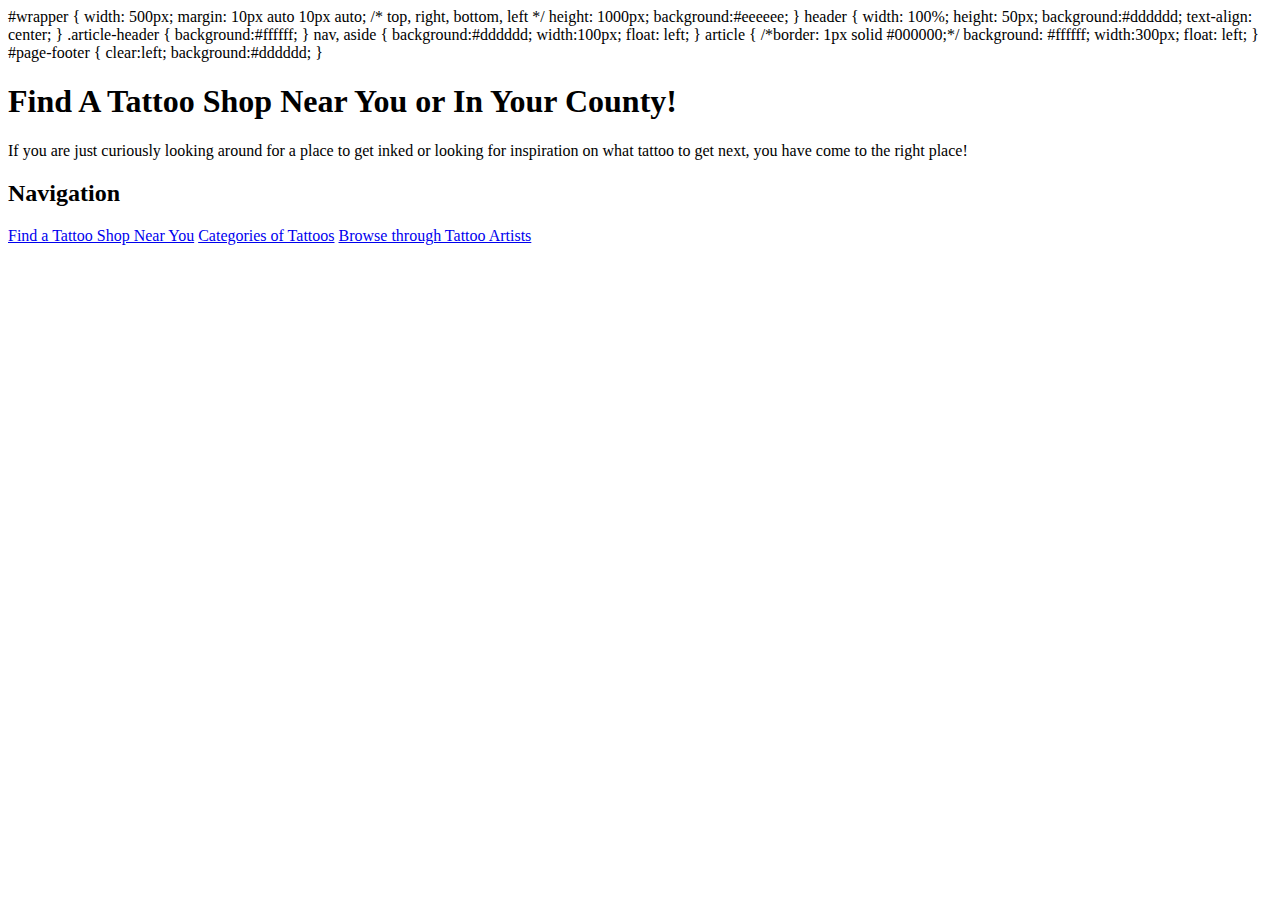
<file: index.html>
#wrapper {
    width: 500px;
    margin: 10px auto 10px auto;  
    /* top, right, bottom, left */
    height: 1000px;
    background:#eeeeee;
}

header {
    width: 100%;
    height: 50px;
    background:#dddddd;
    text-align: center;
}

.article-header {
    background:#ffffff;
}

nav, aside {
    background:#dddddd;
    width:100px;
    float: left;
}

article {
    /*border: 1px solid #000000;*/
    background: #ffffff;
    width:300px;
    float: left;
}

#page-footer {
    clear:left;
    background:#dddddd;
}

<!doctype html>
<html>

<! -- this is the head info for the browser --> 
<head>
<link ref="stylesheet" href="./styles/mystyle.css">
<title>Tattoo Central</title> 
</head>

<! -- this is the stuff the user will see -->
<body>
<h1>Find A Tattoo Shop Near You or In Your County!</h1>
<p> If you are just curiously looking around for a place to get inked or looking for inspiration on what tattoo to get next, you have come to the right place!</p>

<h2>Navigation</h2>
<a href="pagetwo.html">Find a Tattoo Shop Near You</a>
<a href="pagethree.html">Categories of Tattoos</a>
<a href="pagefour.html">Browse through Tattoo Artists</a>



</body>
<html>
</file>
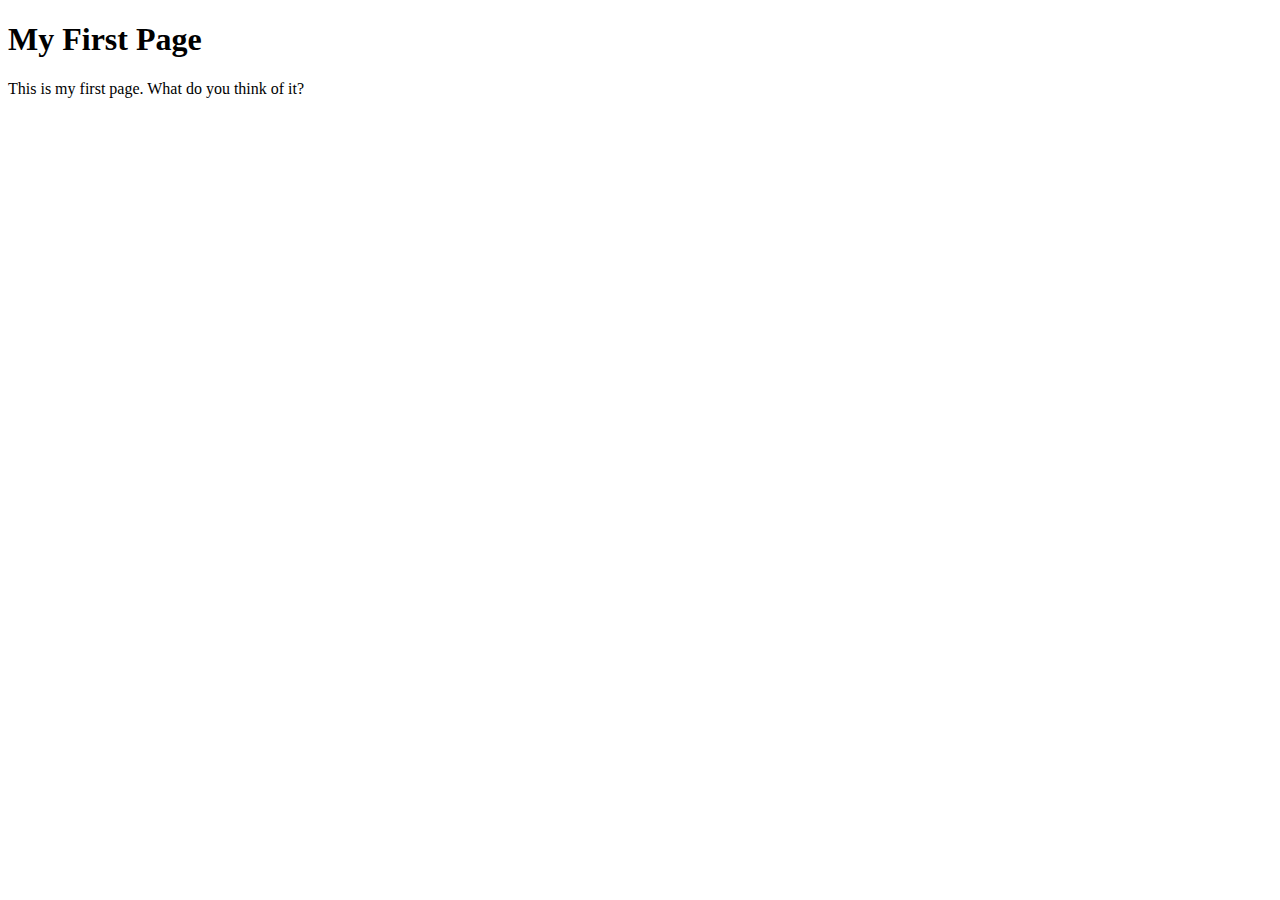
<file: firstindex.html>
<!doctype html>
<html>

<! -- this is the head info for the browser --> 
<head>
<title>My First Page</title> 
</head>

<! -- this is the stuff the user will see -->
<body>
<h1>My First Page</h1>
<p> This is my first page. What do you think of it?</p>

</body>
<html>
</file>
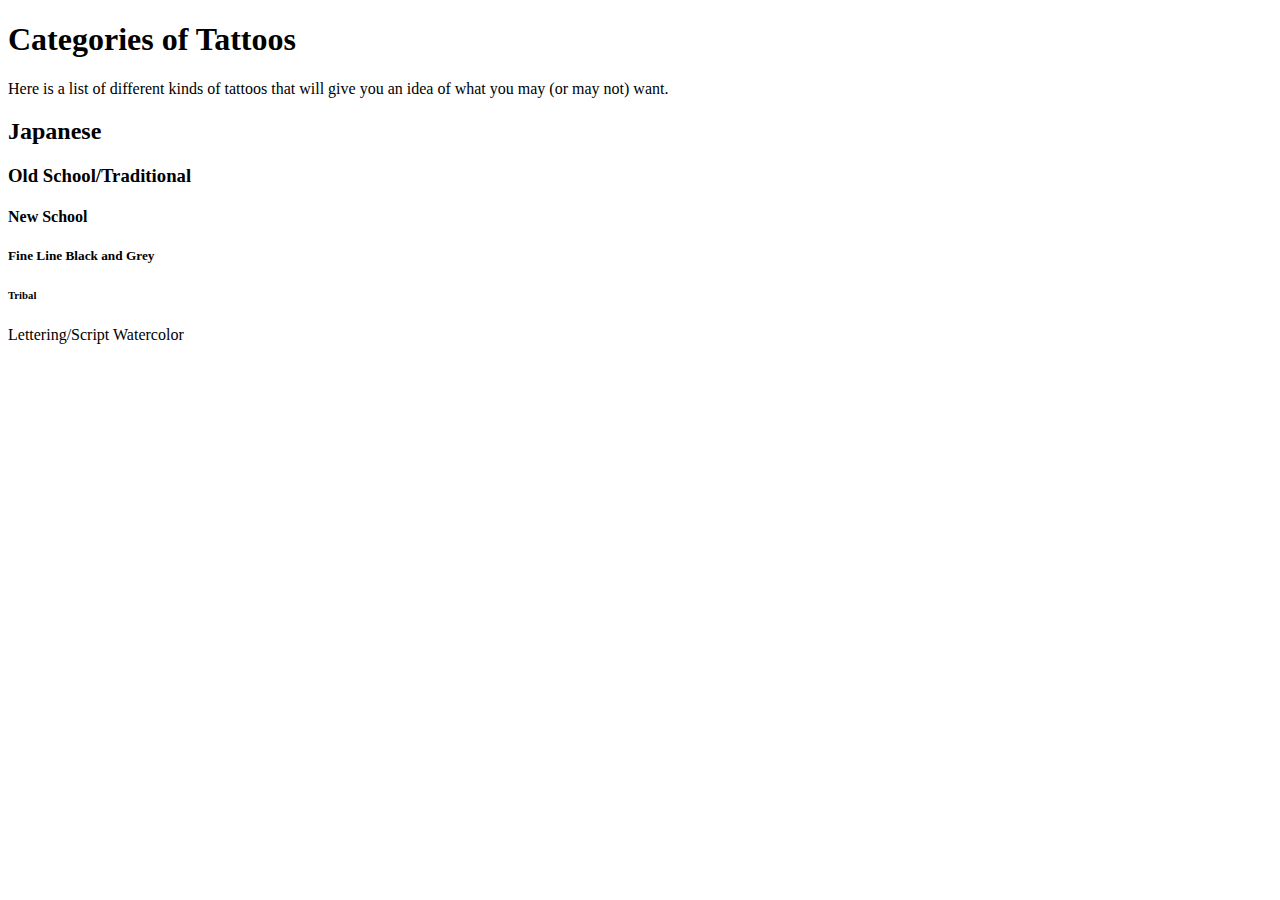
<file: pagethree.html>
<!doctype html>
<html>

<! -- this is the head info for the browser --> 
<head>
<title>My Third Page: Categories of Tattoos</title> 
</head>

<! -- this is the stuff the user will see -->
<body>
<h1>Categories of Tattoos</h1>
<p>Here is a list of different kinds of tattoos that will give you an idea of what you may (or may not) want. </p>
<h2>Japanese</h2>

<h3>Old School/Traditional</h3> 

<h4>New School</h4>

<h5>Fine Line Black and Grey</h5>

<h6>Tribal</h6>

<h7>Lettering/Script</h7>

<h8>Watercolor</h8>

</body>
<html>
</file>
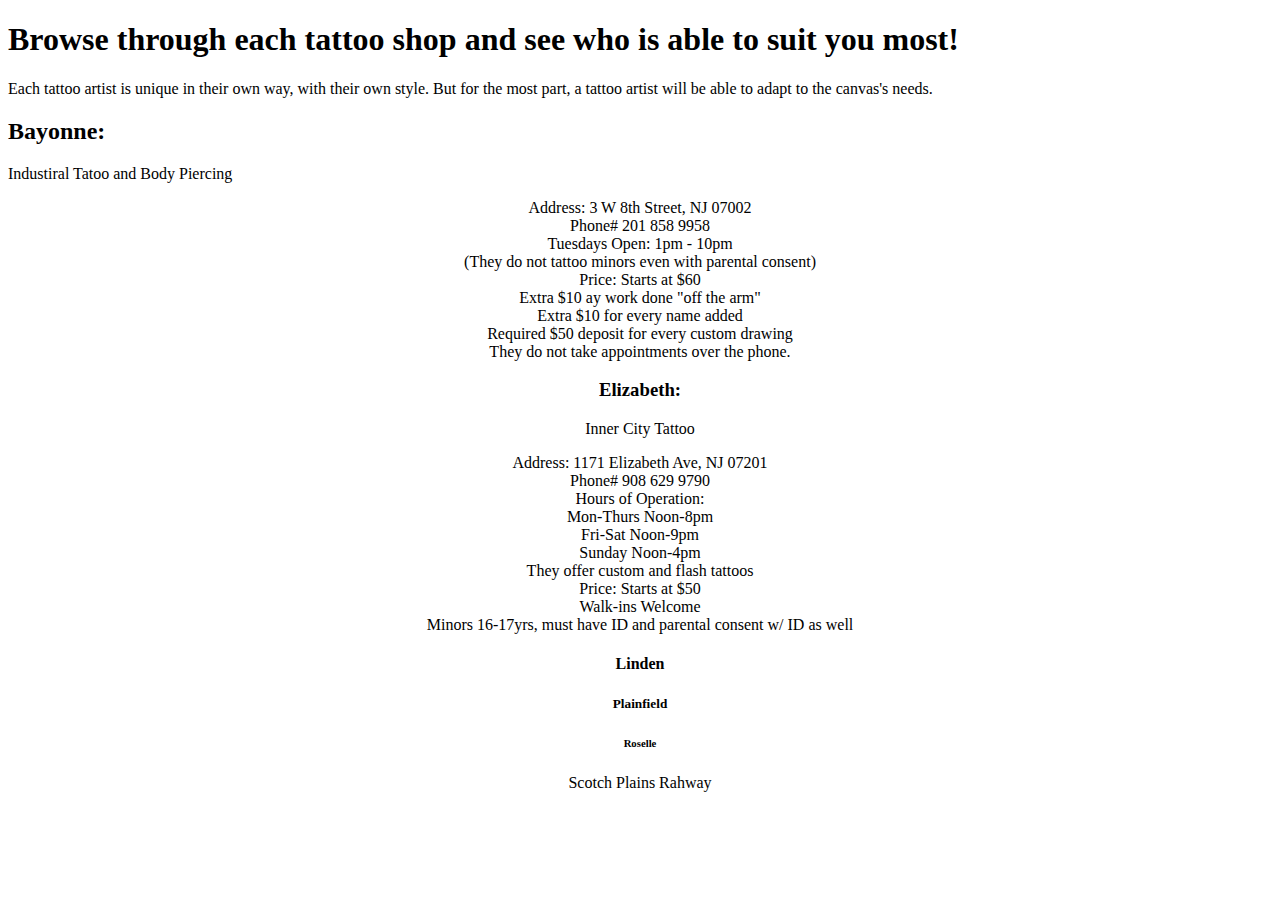
<file: pagetwo.html>
<!doctype html>
<html>

<! -- this is the head info for the browser --> 
<head>
<title>My Second Page: Finding a Tattoo Shop</title> 
</head>

<! -- this is the stuff the user will see -->
<body>
<h1>Browse through each tattoo shop and see who is able to suit you most!</h1>
<p>Each tattoo artist is unique in their own way, with their own style. But for the most part, a tattoo artist will be able to adapt to the canvas's needs.</p>

<h2>Bayonne:</h2>
<p>Industiral Tatoo and Body Piercing
<center>Address: 3 W 8th Street, NJ 07002</center>
<center>Phone# 201 858 9958</center>
<center>Tuesdays Open: 1pm - 10pm</center>
<center>(They do not tattoo minors even with parental consent)</center>
<center>Price: Starts at $60</center>
<center>Extra $10 ay work done "off the arm"</cente>
<center>Extra $10 for every name added</center>
<center>Required $50 deposit for every custom drawing</center>
<center>They do not take appointments over the phone.</center>
</p>

<h3>Elizabeth:</h3> 
<p>Inner City Tattoo
<center>Address: 1171 Elizabeth Ave, NJ 07201</center>
<center>Phone# 908 629 9790</center>
<center>Hours of Operation:</center>
<center>Mon-Thurs Noon-8pm</center>
<center>Fri-Sat   Noon-9pm</center>
<center>Sunday    Noon-4pm</center>
<center>They offer custom and flash tattoos</center>
<center>Price: Starts at $50</center>
<center>Walk-ins Welcome</center> 
<center>Minors 16-17yrs, must have ID and parental consent w/ ID as well</center>
  
</p>
<h4>Linden</h4>

<h5>Plainfield</h5>

<h6>Roselle</h6>

<h7>Scotch Plains</h7>

<h8>Rahway</h8>

</body>
<html>
</file>
<file: styles/mystyle.css>
/* this is my style sheet */

* {
font-family:Arial, Helvetica, sans-serif 
}
</file>
